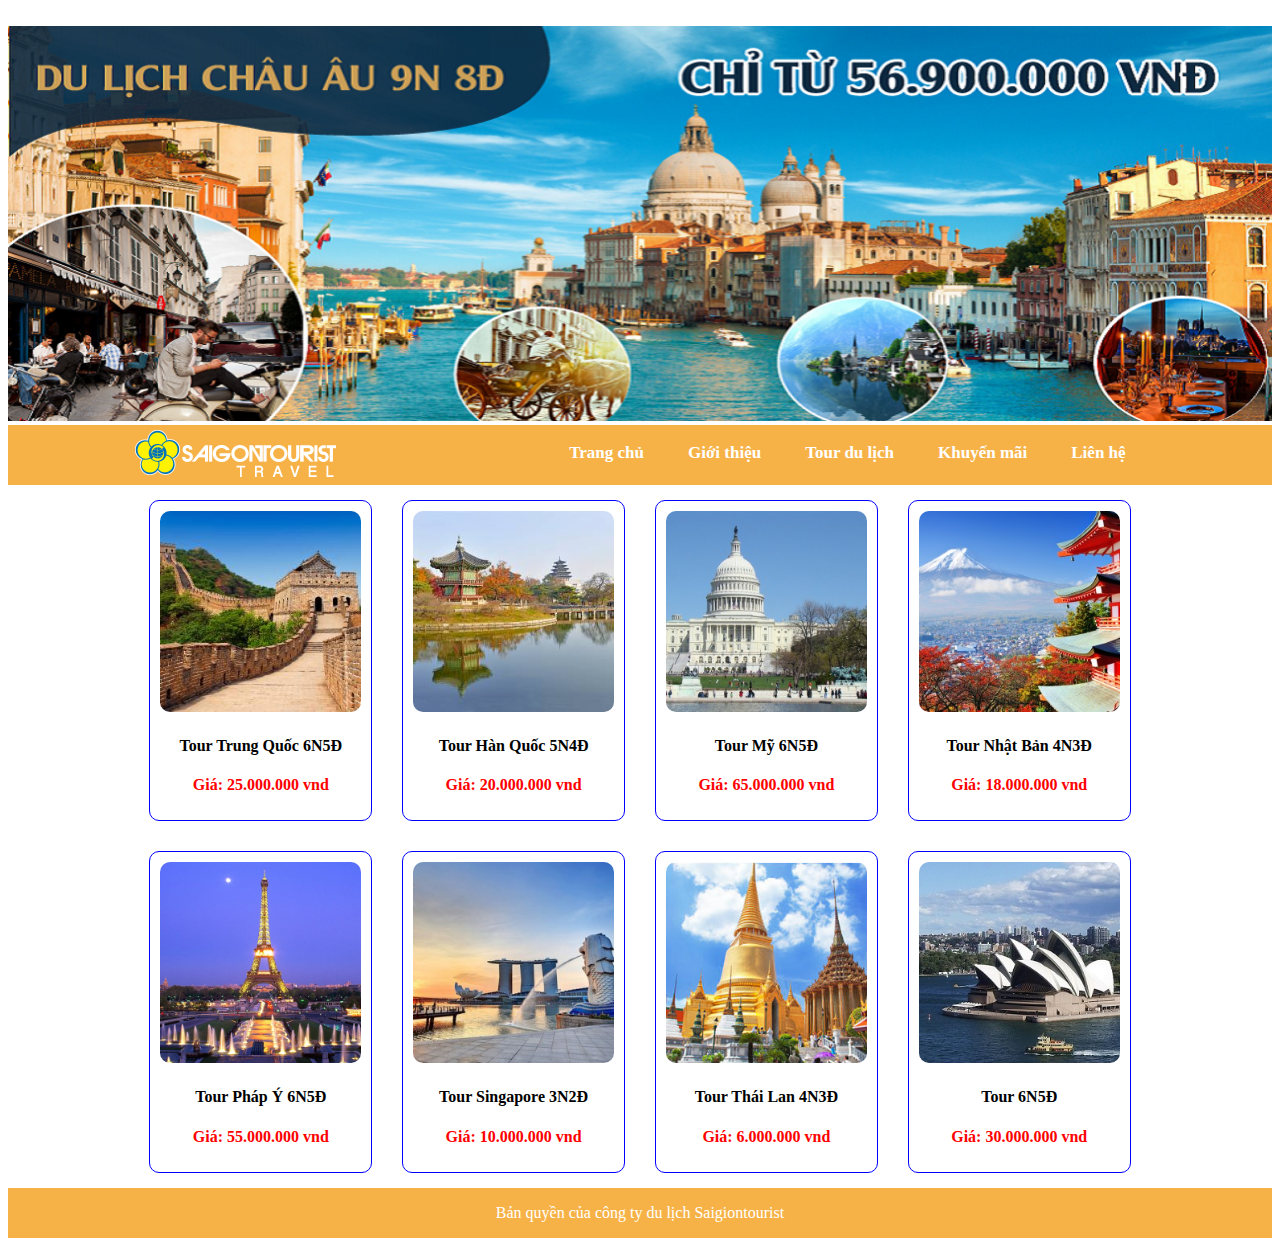
<file: index.html>
<!doctype html>
<html>
<head>
<meta charset="UTF-8">
<title>Untitled Document</title>
	<link rel="stylesheet" href="css/kg.css"> 
 <link rel="icon" href="img/favicon.png" type="image/x-icon">
	</head>

<body>
	<div class="banner">
	<img src="img/banner.png" alt="" class="img-100"> </div>
	<div class="header">
	<div class="container">
		<div class="logo"> <a href="index.html"> <img src="img/logo.png" alt=""> </a> </div>
		<div class="menu">
		<a href="#">Trang chủ</a>
		<a href="#">Giới thiệu</a>
		<a href="#">Tour du lịch</a>
		<a href="#">Khuyến mãi</a>
		<a href="liênhe.html">Liên hệ</a>
		</div>
	</div>
	</div>
	<main>
	<div class="container"> 
	<div class="w-25">
	<div class="vien"> <img src="img/china.jpg" alt="" class="img-100 bo-goc"> 
    <h4 class="=tour"> Tour Trung Quốc 6N5Đ </h4>
	<p class="gia">Giá: 25.000.000 vnd  </p>
	</div>
	</div>
		<div class="w-25">
	<div class="vien"> <img src="img/hàn.jpg" alt="" class="img-100 bo-goc"> 
    <h4 class="=tour"> Tour Hàn Quốc 5N4Đ </h4>
	<p class="gia">Giá: 20.000.000 vnd  </p>
	</div>
	</div><div class="w-25">
	<div class="vien"> <img src="img/mỹ.jpg" alt="" class="img-100 bo-goc"> 
    <h4 class="=tour"> Tour Mỹ 6N5Đ </h4>
	<p class="gia">Giá: 65.000.000 vnd  </p>
	</div>
	</div><div class="w-25">
	<div class="vien"> <img src="img/nhật.jpg" alt="" class="img-100 bo-goc"> 
    <h4 class="=tour"> Tour Nhật Bản 4N3Đ </h4>
	<p class="gia">Giá: 18.000.000 vnd  </p>
	</div>
	</div><div class="w-25">
	<div class="vien"> <img src="img/pháp.jpg" alt="" class="img-100 bo-goc"> 
    <h4 class="=tour"> Tour Pháp Ý 6N5Đ </h4>
	<p class="gia">Giá: 55.000.000 vnd  </p>
	</div>
	</div>
		<div class="w-25">
	<div class="vien"> <img src="img/singapore.jpg" alt="" class="img-100 bo-goc"> 
    <h4 class="=tour"> Tour Singapore 3N2Đ </h4>
	<p class="gia">Giá: 10.000.000 vnd  </p>
	</div>
	</div>
		<div class="w-25">
	<div class="vien"> <img src="img/thai lan.jpg" alt="" class="img-100 bo-goc"> 
    <h4 class="=tour"> Tour Thái Lan 4N3Đ </h4>
	<p class="gia">Giá: 6.000.000 vnd  </p>
	</div>
	</div>
		<div class="w-25">
	<div class="vien"> <img src="img/Úc.jpg" alt="" class="img-100 bo-goc"> 
    <h4 class="=tour"> Tour  6N5Đ </h4>
	<p class="gia">Giá: 30.000.000 vnd  </p>
	</div>
	</div>
	</div>
	</main>
	<footer>Bản quyền của công ty du lịch Saigiontourist </footer>
</body>
</html>
</file>
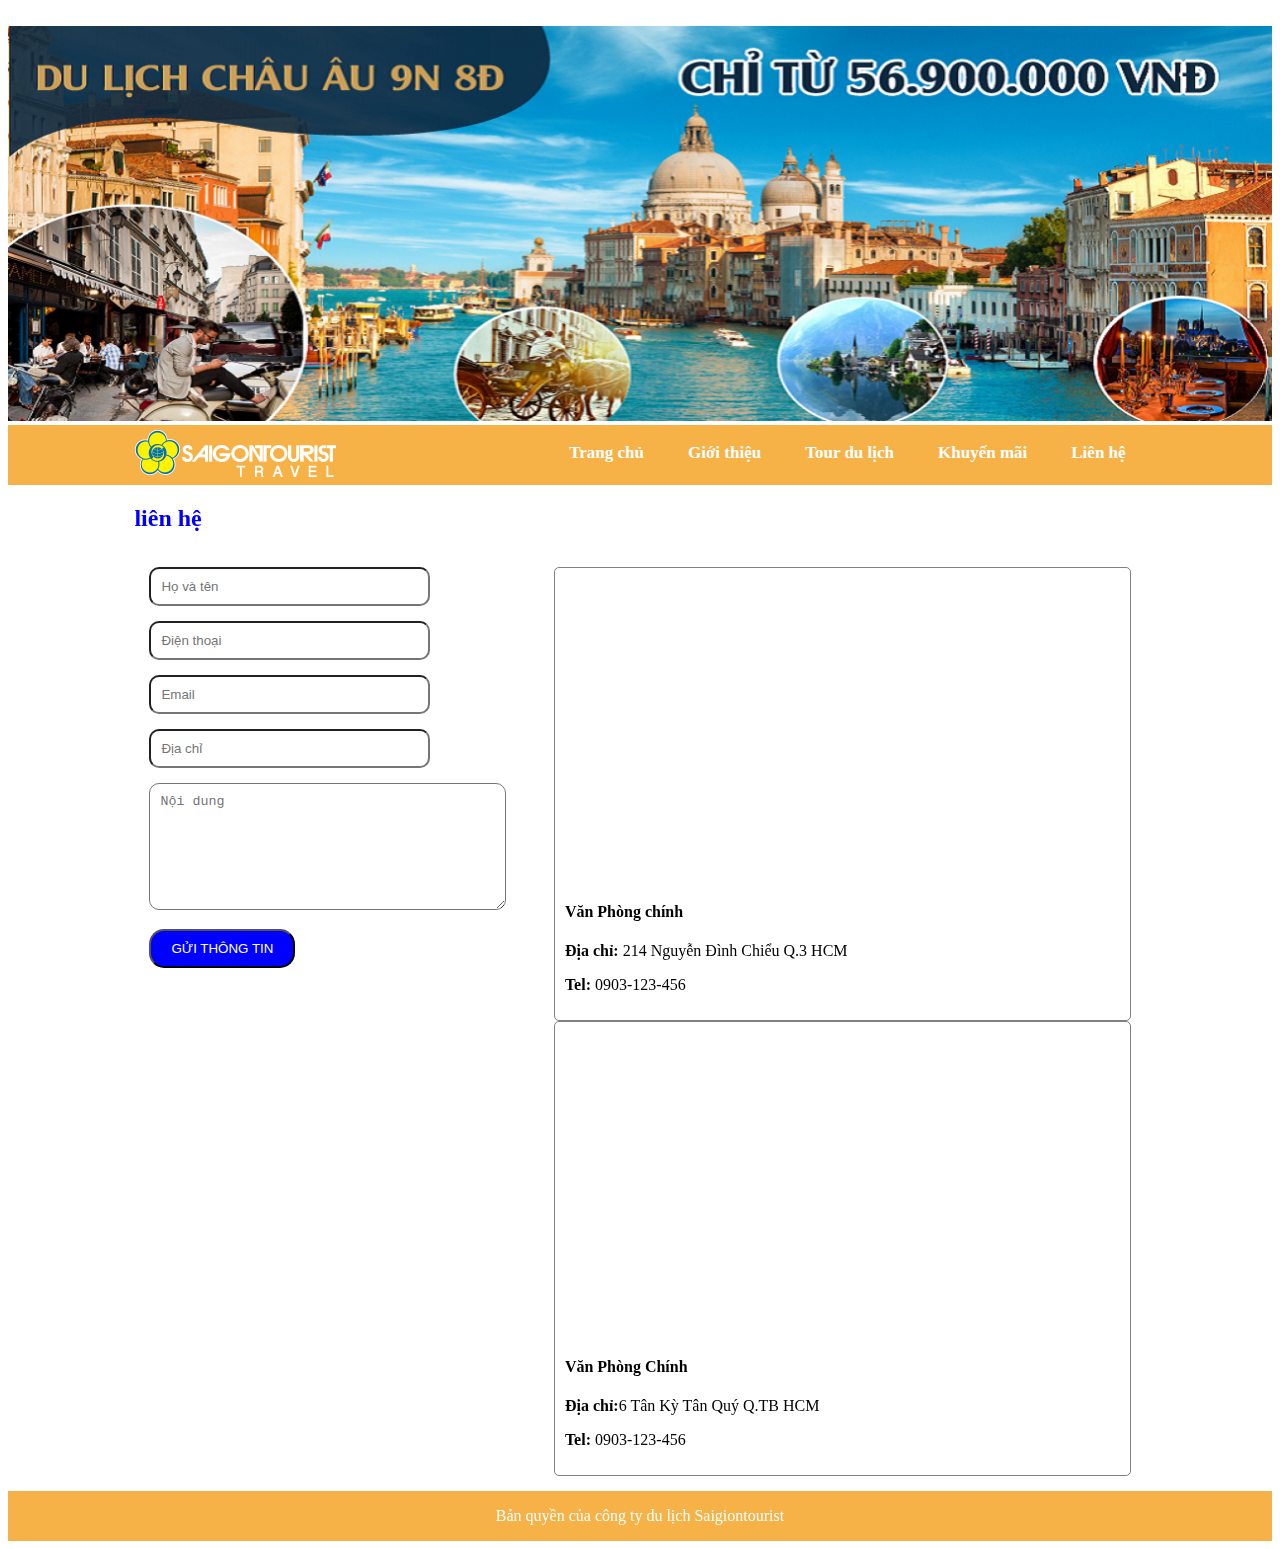
<file: liênhe.html>
<!doctype html>
<html>
<head>
<meta charset="UTF-8">
<title>Untitled Document</title>
<link rel="stylesheet" href="css/kg.css">
 
<link rel="icon" href="img/favicon.png" type="image/x-icon">
</head>
<body>
<div class="banner"> <img src="img/banner.png" alt="" class="img-100"> </div>
<div class="header">
  <div class="container">
    <div class="logo"> <a href="index.html"> <img src="img/logo.png" alt=""> </a> </div>
    <div class="menu"> <a href="index.html">Trang chủ</a> <a href="#">Giới thiệu</a> <a href="#">Tour du lịch</a> <a href="#">Khuyến mãi</a> <a href="#">Liên hệ</a> </div>
  </div>
</div>
<main>
	<div class="container"> 
	<h2 class="text-xanh"> liên hệ </h2>
	<div class="w-40"><form action="#">
      <input type="text" placeholder="Họ và tên" size="30" class="form-control">
      <input type="phone" placeholder="Điện thoại" size="30" class="form-control">
      <input type="email" placeholder="Email" size="30" class="form-control">
      <input type="text" placeholder="Địa chỉ" size="30" class="form-control">
      <textarea  placeholder="Nội dung" cols="40" rows="7" class="form-control"></textarea>
      <input type="submit" value="GỬI THÔNG TIN" class="button">
    </form> </div>
	<div class="w-60">
	<div class="vien-xam">
	<iframe src="https://www.google.com/maps/embed?pb=!1m18!1m12!1m3!1d3919.424773938577!2d106.68742691071276!3d10.778742589325844!2m3!1f0!2f0!3f0!3m2!1i1024!2i768!4f13.1!3m3!1m2!1s0x31752f3a9dea4e07%3A0x8d370eb90fc8de21!2zMjE0IE5ndXnhu4VuIMSQw6xuaCBDaGnhu4N1LCBQaMaw4budbmcgNiwgUXXhuq1uIDMsIFRow6BuaCBwaOG7kSBI4buTIENow60gTWluaCwgVmlldG5hbQ!5e0!3m2!1sen!2s!4v1715164134365!5m2!1sen!2s" width="100%" height="300" style="border:0;" allowfullscreen="" loading="lazy" referrerpolicy="no-referrer-when-downgrade"></iframe>
	<h4> Văn Phòng chính </h4>
     <p><b>Địa chỉ:</b> 214 Nguyễn Đình Chiểu Q.3 HCM </p>
	<p><b>Tel:</b> 0903-123-456 </p>
		</div>
		<div class="vien-xam">
			<iframe src="https://www.google.com/maps/embed?pb=!1m18!1m12!1m3!1d3919.096527062962!2d106.6343020107131!3d10.803918689302074!2m3!1f0!2f0!3f0!3m2!1i1024!2i768!4f13.1!3m3!1m2!1s0x3175295a715fa2fb%3A0xa85f7fc3936c5e02!2zNiDEkC4gVMOibiBL4buzIFTDom4gUXXDvSwgUGjGsOG7nW5nIDEzLCBUw6JuIELDrG5oLCBUaMOgbmggcGjhu5EgSOG7kyBDaMOtIE1pbmgsIFZpZXRuYW0!5e0!3m2!1sen!2s!4v1715163629409!5m2!1sen!2s" width="100%" height="300" style="border:0;" allowfullscreen="" loading="lazy" referrerpolicy="no-referrer-when-downgrade"></iframe>
			<h4>Văn Phòng Chính </h4>
				<p><b> Địa chỉ:</b>6 Tân Kỳ Tân Quý Q.TB HCM  </p>
			<p><b> Tel:</b> 0903-123-456</p>
			</div>
		</div>
		</div>
	</main>
<footer>Bản quyền của công ty du lịch Saigiontourist </footer>
</body>
</html>
</file>
<file: css/kg.css>
@charset"utf-8";
/* CSS Document */
*{box-sizing: border-box}
.img-100{
	width: 100%;height: auto}		
.container{
	width: 80%;margin: 0 auto
		}
.header{
	width: 100%;height: 60px;background-color: #F7B247
		}
.logo{
	float: left
		}
.menu{
	float: right;padding-top: 18px
		}
.menu a{
	padding: 10px 20px; font-size: 17px; text-decoration:none ; color: white; font-weight: bold }
		
.menu a:hover{
	color: #3847E8
		}
		main{
			width: 100%; min-height: 400px; clear: both
				}
		.w-25{
			width: 25%;padding: 15px;float: left
				}
.vien{
	width: 100%;min-height: 200px; border: 1px solid blue; border-radius: 10px; padding: 10px;text-align: center;
		}
.bo-goc{
	border-radius: 10px
		}
.tour{
	color: blue
		}
.gia{
	color: red;font-weight: bold
		}
footer{
	width: 100%;height: 50px;background-color: #F7B247; clear: both; color: white;text-align: center;line-height:50px
		}
.w-40{
	width: 40% ; min-height: 300px;padding: 15px;float: left 
		}
.w-60{
	width: 60% ; min-height: 300px;padding: 15px;float: right }
.text-xanh{
	color: blue
		}
.vien-xam{ 
	border: 1px solid gray; min-height: 300px;border-radius: 5px;padding: 10px ; magin: 15px 0px
		}	
.form-control{border-radius:10px; padding: 10px; margin-bottom:15px}
.button{background-color:blue; padding:10px 20px; color:white;cursor: pointer; border-radius: 15px}
</file>
